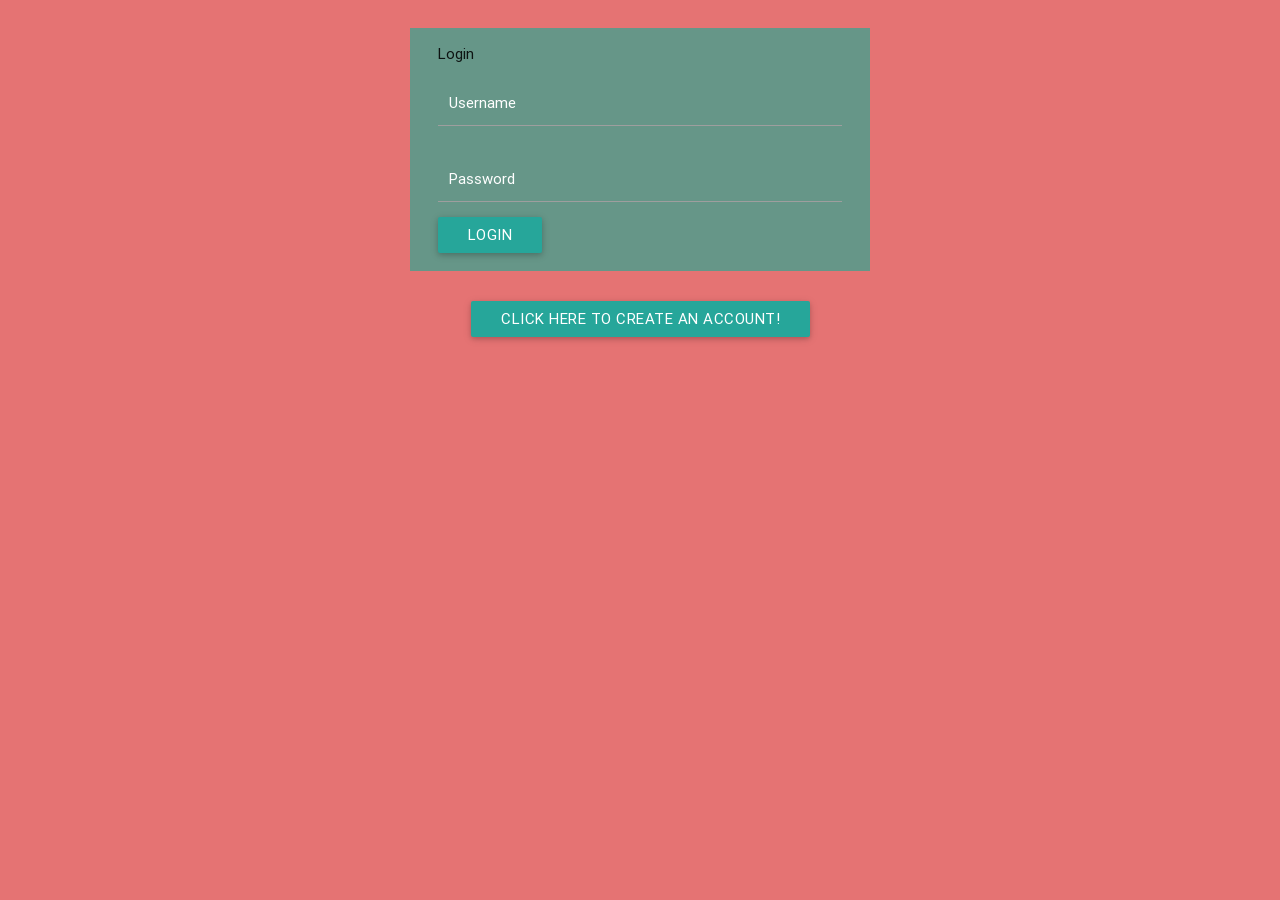
<file: share_meetup/templates/share_to_social/test.html>
<html>
<head>
	<title>Share Meetups</title>
	<link rel="stylesheet" href="../../static/css/materialize.css">
	<link rel="stylesheet" href="../../static/css/teststyle.css">
</head>
<body class="">

  <div class="container">
	<div class="row">
<!-- Creates a form for User Login that submits a POST request back to this page which,
upon successful login, redirects the POST data to the user's homepage(/home/%username%/) -->
	  <div class="form-container col s8 m8 l6 offset-m2 offset-l3">
	    <form class="login" action='/accounts/login/' method="post">
	      <p>Login</p>
		  <div class="input-field">
			<input name='username' type='text' class='validate'>
			<label for="username">Username</label>
		  </div>
		  <div class="input-field">
			<input name='password' type='password' class='validate'>
			<label for="password">Password</label>
		  </div>
			<input class="btn left" type="submit" value="Login">
		</form>
	  </div>
	</div>

	<div class="row center">
	  <a class="waves-effect waves-light btn" href="{% url 'create_account' %}"> Click Here To Create An Account!</a>
	</div>
  </div>
	<script type="text/javascript" src="../../static/js/jquery.js"></script>
	<script type="text/javascript" src="../../static/js/materialize.min.js"></script>
	<script type="text/javascript" src="../../static/js/js.js"></script>
</body>
</html>
</file>
<file: share_meetup/static/css/teststyle.css>
body { background-color: #e57373 !important; }

main {
	padding: 20% 0 20% 0;
}

.circle {
	height: 3%;
	max-width: 3%;
	border-radius: 50% !important;
	background-color: white;
}

.input-field input,
.input-field label,
.input-field input[type=text]:focus + label,
.input-field input[type=password]:focus + label { color: white; }

.form-container {
  margin-top: 3% !important;
  margin-bottom: 1% !important;
  padding: 0% 3% 2% 3% !important;
  background-color: #669688;
}
</file>
